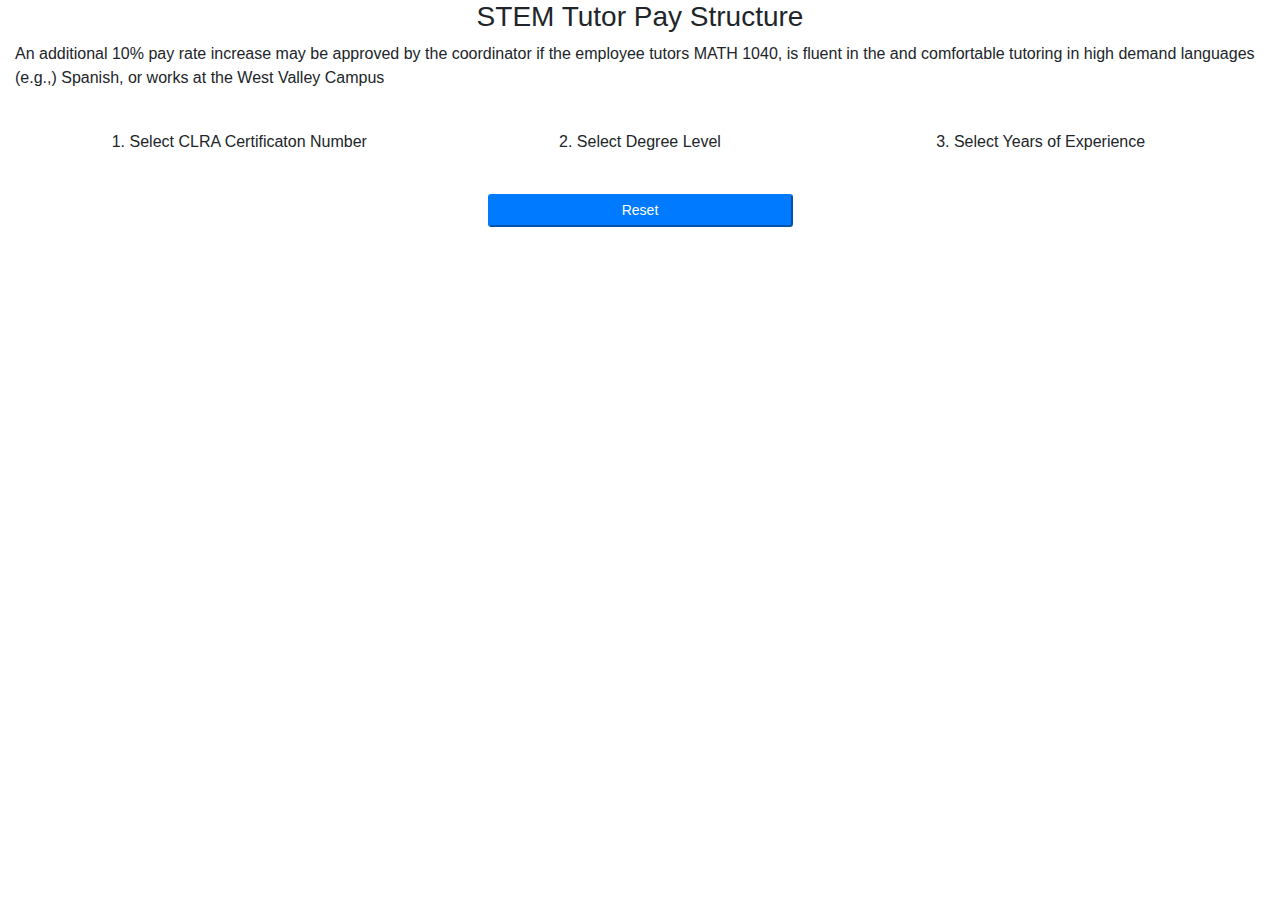
<file: index.html>
<!doctype html>
<html lang="en">

<head>
  <meta charset="utf-8">
  <meta name="viewport" content="width=device-width, initial-scale=1">
  <title>Stem Tutor Pay App</title>
  <!--Top section is calling some libraries for javascript and css -->
  <link rel="stylesheet" href="https://stackpath.bootstrapcdn.com/bootstrap/4.3.1/css/bootstrap.min.css"
    integrity="sha384-ggOyR0iXCbMQv3Xipma34MD+dH/1fQ784/j6cY/iJTQUOhcWr7x9JvoRxT2MZw1T" crossorigin="anonymous">
  <link rel="stylesheet" href="css.css" />
</head>

<body>
  <div class="container-fluid">
    <div class="row text-center">
      <div class="col-12">
        <h3>STEM Tutor Pay Structure</h3>
        <p class="text-left">An additional 10% pay rate increase may be approved by the coordinator if the employee
          tutors MATH 1040, is fluent in the and comfortable tutoring in high demand languages (e.g.,) Spanish, or works
          at the
          West Valley Campus</p>
      </div>
    </div>
    <form id="form">
      <div class="row m-4">
        <div class="col-4 text-center">
          <p>1. Select CLRA Certificaton Number</p>
          <div id="step1" class="btn-group-toggle" data-toggle="buttons"></div>
        </div>
        <div class="col-4 text-center">
          <p>2. Select Degree Level</p>
          <div id="step2" class="btn-group-toggle" data-toggle="buttons"></div>
        </div>
        <div class="col-4 text-center">
          <p>3. Select Years of Experience</p>
          <div id="step3" class="btn-group-toggle" data-toggle="buttons"></div>
        </div>
      </div>
    </form>
    <div class="row text-center">
      <div class="col-sm-6 mx-auto">
        <button value="Refresh Page" class="btn-sm btn-primary" onClick="window.location.reload();">Reset</button>
      </div>
    </div>
    <div class="row text-center" id="label">
      <div class="col-4 px-5 text-center mx-auto label">
        <h3>Minimum Pay</h3><br />
        <p id="min"></p>
      </div>
      <div class="col-4 px-5 text-center mx-auto label">
        <h3>Pay</h3><br />
        <p id="middle"></p>
      </div>
      <div class="col-4 px-5 text-center mx-auto label">
        <h3>Maximum Pay</h3><br />
        <p id="max"></p>
      </div>
    </div>
    <div class="row text-left label" id="cert3">
      <div class="col-8 mx-auto">
        <p>Pay rates indicated are for tutors that have achieved a Level III certification and have been hired as a
          Tutor Certified III in the STEM Learning Cents.</p>
        <p>Becoming a Certified III tutor requires at least one year of tutoring experience, an associate's degree, and
          a separate job application. The position entails supervisory responsibilities in addition to tutoring and may
          require specific hours in the evenings and on weekends.</p>
      </div>
    </div>
  </div>
</body>
<script src="https://code.jquery.com/jquery-3.3.1.slim.min.js"
  integrity="sha384-q8i/X+965DzO0rT7abK41JStQIAqVgRVzpbzo5smXKp4YfRvH+8abtTE1Pi6jizo" crossorigin="anonymous"></script>
<script src="https://cdnjs.cloudflare.com/ajax/libs/popper.js/1.14.7/umd/popper.min.js"
  integrity="sha384-UO2eT0CpHqdSJQ6hJty5KVphtPhzWj9WO1clHTMGa3JDZwrnQq4sF86dIHNDz0W1" crossorigin="anonymous"></script>
<script src="https://stackpath.bootstrapcdn.com/bootstrap/4.3.1/js/bootstrap.min.js"
  integrity="sha384-JjSmVgyd0p3pXB1rRibZUAYoIIy6OrQ6VrjIEaFf/nJGzIxFDsf4x0xIM+B07jRM" crossorigin="anonymous"></script>
<script src="js.js"></script>

</html>
</file>
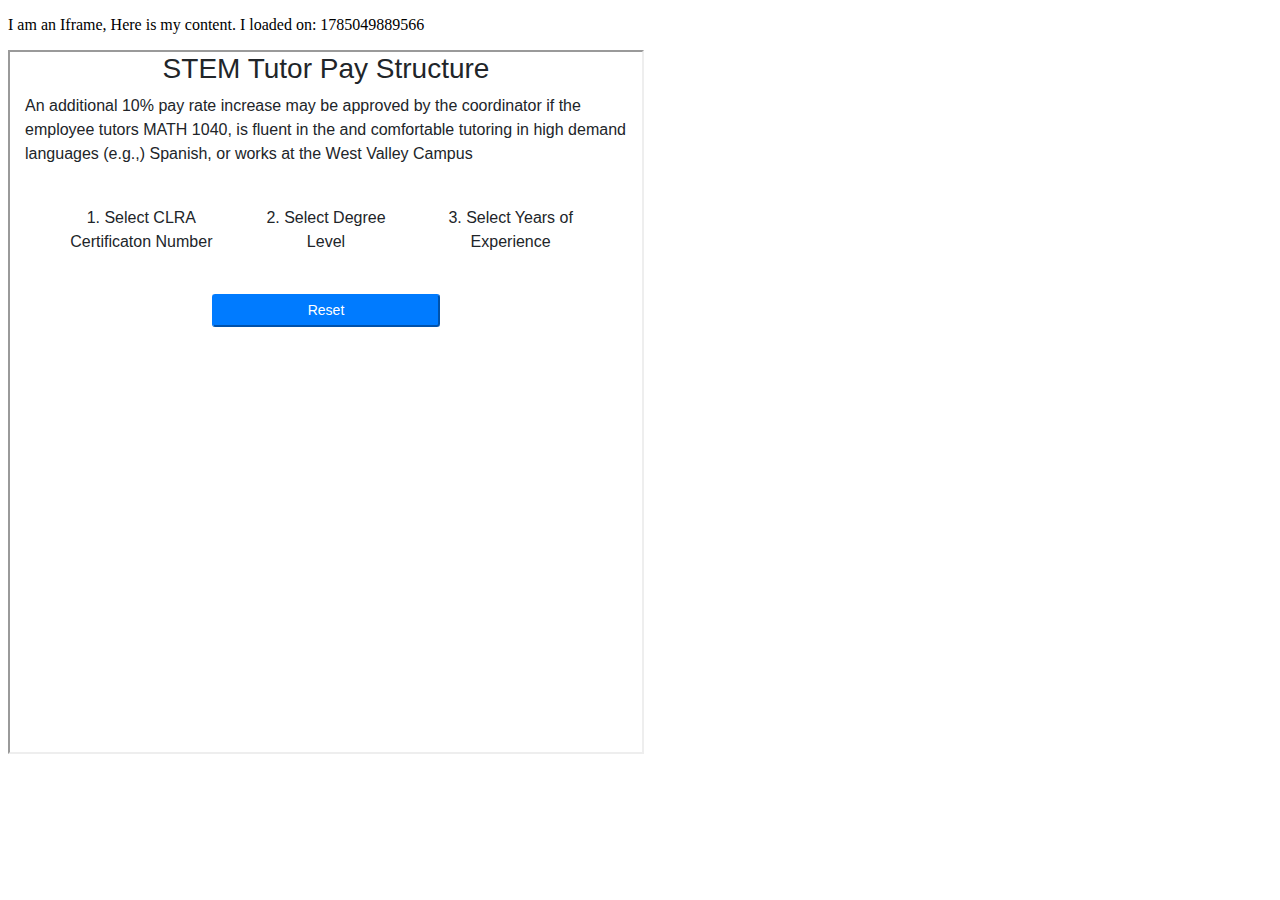
<file: iframe.html>
<!doctype html>

<html lang="en">

<head>
  <meta charset="utf-8">

  <title>STEM</title>
  <meta name="description" content="The HTML5 Herald">
  <meta name="author" content="SitePoint">
</head>

<body>
  <p>I am an Iframe, Here is my content. I loaded on: <span id="demo"></span></p>
  <iframe src="index.html" width="50%" height="700px">
  </iframe>
</body>
<script>
  function myFunction() {
    var timeStampInMs = window.performance && window.performance.now && window.performance.timing && window.performance.timing.navigationStart ? window.performance.now() + window.performance.timing.navigationStart : Date.now();
    document.getElementById("demo").innerHTML = timeStampInMs;
  }
  myFunction();

</script>

</html>
</file>
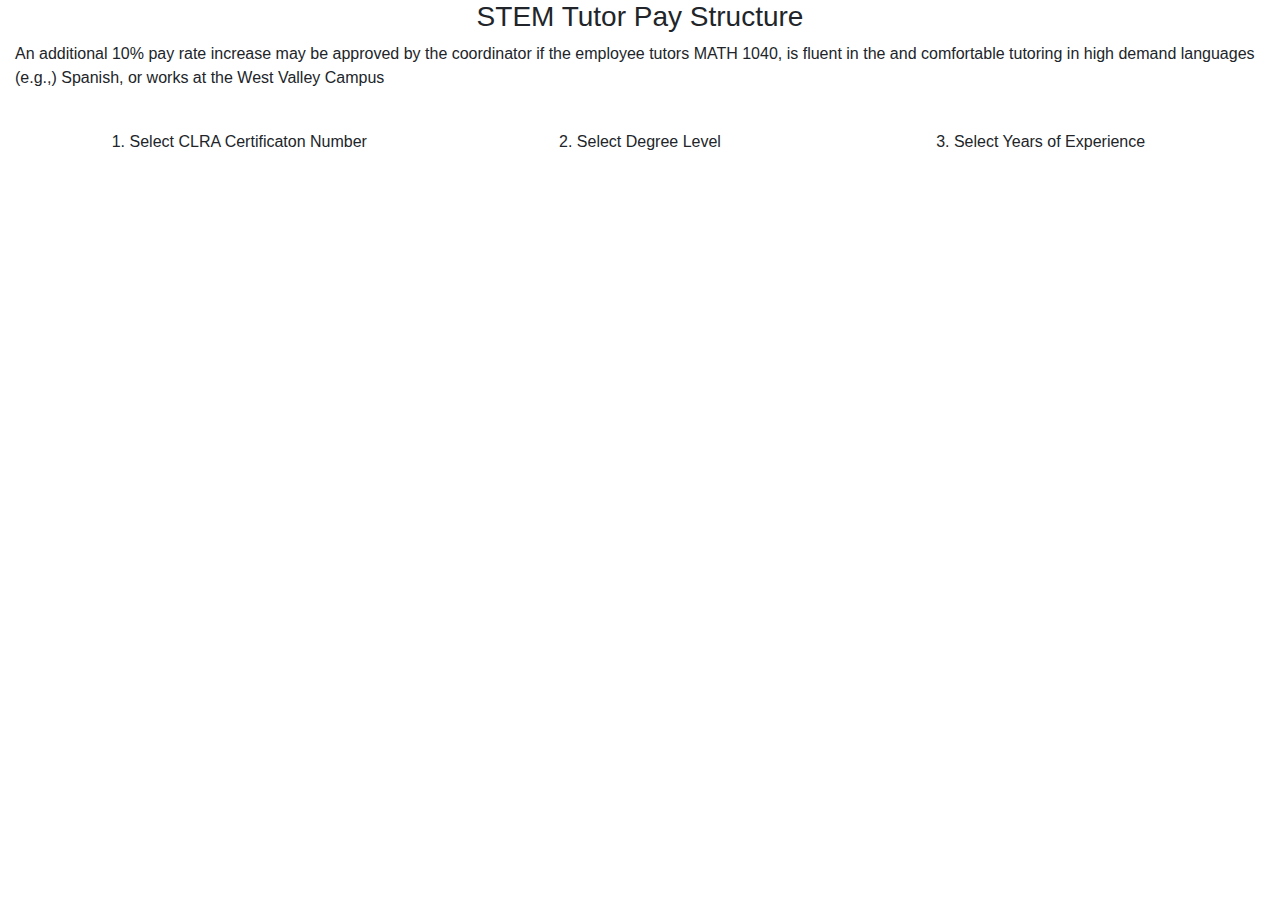
<file: index ii.html>
<!doctype html>

<html lang="en">

<head>
  <meta charset="utf-8">
  <meta name="viewport" content="width=device-width, initial-scale=1">
  <title>Stem Tutor Pay App</title>
  <!--Top section is calling some libraries for javascript and css -->
  <link rel="stylesheet" href="https://stackpath.bootstrapcdn.com/bootstrap/4.3.1/css/bootstrap.min.css"
    integrity="sha384-ggOyR0iXCbMQv3Xipma34MD+dH/1fQ784/j6cY/iJTQUOhcWr7x9JvoRxT2MZw1T" crossorigin="anonymous">
  <link rel="stylesheet" href="css.css" />
</head>

<body>
  <div class="container-fluid">
    <div class="row text-center">
      <div class="col-12">
        <h3>STEM Tutor Pay Structure</h3>
        <p class="text-left">An additional 10% pay rate increase may be approved by the coordinator if the employee
          tutors MATH 1040, is fluent in the and comfortable tutoring in high demand languages (e.g.,) Spanish, or works
          at the
          West Valley Campus</p>
      </div>
    </div>
    <form id="form">
      <div class="row m-4">
        <div class="col-4 text-center">
          <p>1. Select CLRA Certificaton Number</p>
          <div id="step1" class="btn-group-toggle" data-toggle="buttons"></div>
        </div>
        <div class="col-4 text-center">
          <p>2. Select Degree Level</p>
          <div id="step2" class="btn-group-toggle" data-toggle="buttons"></div>
        </div>
        <div class="col-4 text-center">
          <p>3. Select Years of Experience</p>
          <div id="step3" class="btn-group-toggle" data-toggle="buttons"></div>
        </div>
      </div>
    </form>
    <div class="row text-center" id="label">
      <div class="col-4 px-5 text-center mx-auto label">
        <h3>Minimum Pay</h3><br />
        <p id="min"></p>
      </div>
      <div class="col-4 px-5 text-center mx-auto label">
        <h3>Pay</h3><br />
        <p id="middle"></p>
      </div>
      <div class="col-4 px-5 text-center mx-auto label">
        <h3>Maximum Pay</h3><br />
        <p id="max"></p>
      </div>
    </div>
    <div class="row text-left label" id="cert3">
      <div class="col-8 mx-auto">
        <p>Pay rates indicated are for tutors that have achieved a Level III certification and have been hired as a
          Tutor Certified III in the STEM Learning Cents.</p>
        <p>Becoming a Certified III tutor requires at least one year of tutoring experience, an associate's degree, and
          a separate job application. The position entails supervisory responsibilities in addition to tutoring and may
          require specific hours in the evenings and on weekends.</p>
      </div>
    </div>
  </div>
</body>
<script src="https://code.jquery.com/jquery-3.3.1.slim.min.js"
  integrity="sha384-q8i/X+965DzO0rT7abK41JStQIAqVgRVzpbzo5smXKp4YfRvH+8abtTE1Pi6jizo" crossorigin="anonymous"></script>
<script src="https://cdnjs.cloudflare.com/ajax/libs/popper.js/1.14.7/umd/popper.min.js"
  integrity="sha384-UO2eT0CpHqdSJQ6hJty5KVphtPhzWj9WO1clHTMGa3JDZwrnQq4sF86dIHNDz0W1" crossorigin="anonymous"></script>
<script src="https://stackpath.bootstrapcdn.com/bootstrap/4.3.1/js/bootstrap.min.js"
  integrity="sha384-JjSmVgyd0p3pXB1rRibZUAYoIIy6OrQ6VrjIEaFf/nJGzIxFDsf4x0xIM+B07jRM" crossorigin="anonymous"></script>
<script src="js.js"></script>

</html>
</file>
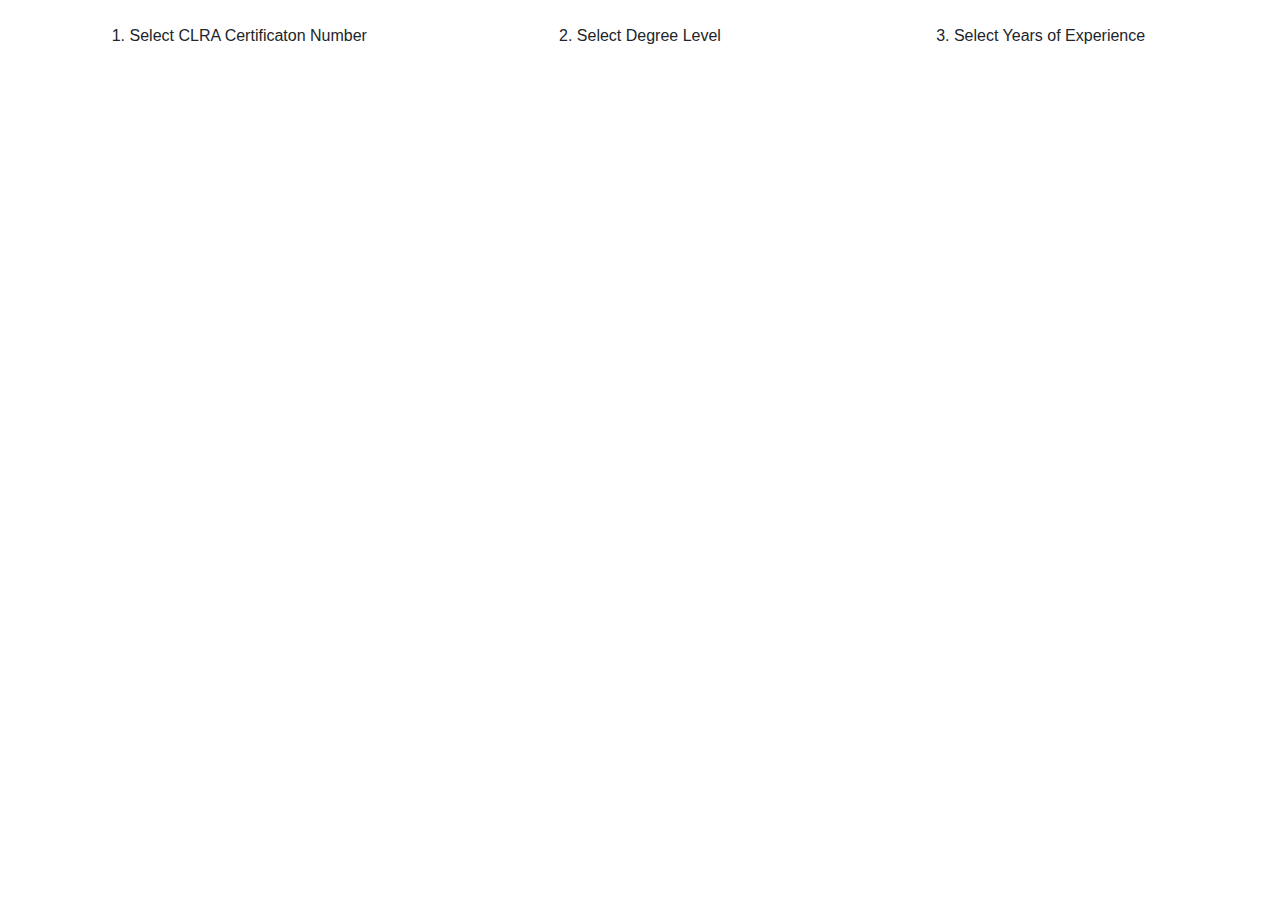
<file: index.bk.html>
<!doctype html>

<html lang="en">

<head>
  <meta charset="utf-8">
  <meta name="viewport" content="width=device-width, initial-scale=1">
  <title>Stem Tutor Pay App</title>
  <!--Top section is calling some libraries for javascript and css -->
  <link rel="stylesheet" href="https://stackpath.bootstrapcdn.com/bootstrap/4.3.1/css/bootstrap.min.css"
    integrity="sha384-ggOyR0iXCbMQv3Xipma34MD+dH/1fQ784/j6cY/iJTQUOhcWr7x9JvoRxT2MZw1T" crossorigin="anonymous">
  <script src="https://code.jquery.com/jquery-3.3.1.slim.min.js"
    integrity="sha384-q8i/X+965DzO0rT7abK41JStQIAqVgRVzpbzo5smXKp4YfRvH+8abtTE1Pi6jizo"
    crossorigin="anonymous"></script>
  <script src="https://cdnjs.cloudflare.com/ajax/libs/popper.js/1.14.7/umd/popper.min.js"
    integrity="sha384-UO2eT0CpHqdSJQ6hJty5KVphtPhzWj9WO1clHTMGa3JDZwrnQq4sF86dIHNDz0W1"
    crossorigin="anonymous"></script>
  <script src="https://stackpath.bootstrapcdn.com/bootstrap/4.3.1/js/bootstrap.min.js"
    integrity="sha384-JjSmVgyd0p3pXB1rRibZUAYoIIy6OrQ6VrjIEaFf/nJGzIxFDsf4x0xIM+B07jRM"
    crossorigin="anonymous"></script>
  <script src="https://ajax.googleapis.com/ajax/libs/jquery/3.4.1/jquery.min.js"></script>
</head>

<body>
  <!--This is just some style of the buttons -->
  <style>
    .btn-sm {
      width: 50%
    }

    .label {
      display: none;
    }
  </style>
  <script>
    //Function to JSONize csv
    function csvJSON(csv) {
      var lines = csv.split("\r\n");
      var result = [];
      var headers = lines[0].split(",");
      for (var i = 1; i < lines.length; i++) {
        var obj = {};
        var currentline = lines[i].split(",");
        for (var j = 0; j < headers.length; j++) {
          obj[headers[j]] = currentline[j];
        }
        result.push(obj);
      }
      return JSON.stringify(result);
    }
    function WriteButtons(data) {
      var step = "step1";
      var element = document.getElementById(step);
      let className = '';
      for (var i = 0; i < data.length; i++) {
        if (i >= 4) {
          step = "step2";
          element = document.getElementById(step);
          className = 'label';
        }
        if (i >= 7) {
          step = "step3";
          element = document.getElementById(step);
          className = 'label';
        }
        element.innerHTML += '<label class="btn btn-secondary btn-sm m-2 ' + className + '" id="' + data[i].Value + '">'
          + '<input type="radio" id="' + data[i].Value + '" name="' + step + '" class="btn btn-secondary" onchange="fetchPayRate()">' + data[i].Value
          + '</label><br />';
      }
    }
    function ClearInnerHTML(id) {
      document.getElementById(id).innerHTML = '';
    }
    //Fist write the frame of the document. Notice the he IDs of each div and the form. 
    document.write('<div class="container-fluid"><form id="form"><div class="row m-4">' +
      '<div class="col-4 text-center">' +
      '<p>1. Select CLRA Certificaton Number</p>' +
      '<div id="step1" class="btn-group-toggle" data-toggle="buttons"></div>' +
      '</div>' +
      '<div class="col-4 text-center">' +
      '<p>2. Select Degree Level</p>' +
      '<div id="step2" class="btn-group-toggle" data-toggle="buttons"></div>' +
      '</div>' +
      '<div class="col-4 text-center">' +
      '<p>3. Select Years of Experience</p>' +
      '<div id="step3" class="btn-group-toggle" data-toggle="buttons"></div>' +
      '</div>' +
      '</div></form>' +
      '<div class="row text-center" id="label">' +
      '<div class="col-4 px-5 text-center mx-auto label"><h3>Minimum Pay</h3><br /><p id="min"></p></div>' +
      '<div class="col-4 px-5 text-center mx-auto label"><h3>Pay</h3><br /><p id="middle"></p></div>' +
      '<div class="col-4 px-5 text-center mx-auto label"><h3>Maximum Pay</h3><br /><p id="max"></p></div>' +
      '</div>' +
      '</div>'
    );
    //Declare urls that will be used. 
    var gsheet = "https://docs.google.com/spreadsheets/d/e/2PACX-1vQwlUFekIfqsyJoZHBo-uRMkWK7AR1L5iq59UrRslAN9ExoYhcZJH36pn2aCMYtJd-YwuhtnEXhIPfT/pub?";
    var catsSheet = 'gid=594044715&single=true&output=csv'; //Sheet with categories for buttons
    var paySheet = 'gid=1471362448&single=true&output=csv'; //Sheet with pay combinations
    let sortedSheet = 'gid=91226759&single=true&output=csv';//Sheet with sorters
    //First for step 1, fetch to get the buttons names and render them with the for loop
    fetch(gsheet + catsSheet).then(function (response) {
      return response.text();
    }).then(function (data) {
      var data = JSON.parse(csvJSON(data));
      WriteButtons(data);
    });
    //Create a function that will be called onChange. Notice the on change property on each input type above. 
    function fetchPayRate() {
      let x = document.getElementById('form');
      let radOn = new Array;
      for (let i = 0; i < x.length; i++) {
        if (x.elements[i].checked === true) {
          //radOn.push(x.elements[i].id);
          let stepGroup = x.elements[i].name;
          radOn[stepGroup] = x.elements[i].id;
        }
      }
      //declare paramets that will be used in fetch... Notice that this is ternary conditional declaration
      let crla = radOn["step1"] === undefined ? 1 : radOn["step1"];
      let degree = radOn["step2"] === undefined ? 1 : radOn["step2"];
      let years = radOn["step3"] === undefined ? 1 : radOn["step3"];
      //Construct URL and then fecth.. The fetch will write to spans with the min and max ids. 
      //let payUrl = "https://apex.oracle.com/pls/apex/leonelrest/stempay/raterange/" + crla + "/" + degree + "/" + years;
      fetch(gsheet + paySheet).then(function (response) {
        return response.text();
      }).then(function (data) {
        var payData = JSON.parse(csvJSON(data));
        console.log(crla, degree, years);
        payData = payData.filter(val => { return val.Crla === crla });
        if (degree !== 1) {
          payData = payData.filter(val => { return val.Degree === degree });
        }
        if (years !== 1) {
          payData = payData.filter(val => { return val.Years === years });
        }
        //console.log(payData);
        let max = payData.length - 1;
        let amnts = new Array();
        for (var z = 0; z < payData.length; z++) {
          amnts.push(parseFloat(payData[z]["PayRate"]));
        }
        let maxPay = Math.max.apply(null, amnts);
        let minPay = Math.min.apply(null, amnts);
        if (payData[0]["PayRate"] === payData[max]["PayRate"]) {
          document.getElementById("middle").innerHTML = '$' + payData[0]["PayRate"];
          document.getElementById("label").childNodes[1].classList.remove("label");
          document.getElementById("label").childNodes[0].classList.add("label");
          document.getElementById("label").childNodes[2].classList.add("label");
        } else {
          document.getElementById("min").innerHTML = '$' + minPay;
          document.getElementById("max").innerHTML = '$' + maxPay;
          document.getElementById("label").childNodes[0].classList.remove("label");
          document.getElementById("label").childNodes[2].classList.remove("label");
          document.getElementById("label").childNodes[1].classList.add("label");
        }
        //Cascase Hide Categories
        //Cascase Hide Categories
        let tarDoc = document.getElementById("step3").children;
        let tarDocTwo = document.getElementById("step2").children;
        switch (crla) {
          case "None":
          case "II":
            //console.log(tarDoc);
            for (var e = 0; e < tarDoc.length; e += 2) {
              var elementName = tarDoc[e].id;
              //console.log(tarDoc[e]);
              if (elementName !== 'Y ≥ 0') {
                tarDoc[e].classList.add("label");
              } else tarDoc[e].classList.remove("label");
            }
            //Reset Elements
            for (var i = 0; i < tarDocTwo.length; i += 2) {
              var elementName = tarDocTwo[i].id;
              tarDocTwo[i].classList.remove("label");
            }
            break;
          case "I":
            //console.log(tarDoc);
            for (var e = 0; e < tarDoc.length; e += 2) {
              var elementName = tarDoc[e].id;
              //console.log(tarDoc[e]);
              if (elementName === 'Y ≥ 2' || elementName === 'Y ≥ 0') {
                tarDoc[e].classList.add("label");
              } else tarDoc[e].classList.remove("label");
            }
            //Reset Elements
            for (var i = 0; i < tarDocTwo.length; i += 2) {
              var elementName = tarDocTwo[i].id;
              tarDocTwo[i].classList.remove("label");
            }
            break;
          case "III":
            //console.log(tarDoc);
            for (var e = 0; e < tarDoc.length; e += 2) {
              var elementName = tarDoc[e].id;
              //console.log(tarDoc[e]);
              if (elementName === '4 ≥ Y < 6' || elementName === 'Y ≥ 0') {
                tarDoc[e].classList.add("label");
              } else tarDoc[e].classList.remove("label");
            }
            for (var i = 0; i < tarDocTwo.length; i += 2) {
              var elementName = tarDocTwo[i].id;
              //console.log(tarDoc[e]);
              if (elementName === 'In Progress') {
                tarDocTwo[i].classList.add("label");
              } else {
                tarDocTwo[i].classList.remove("label");
              }
            }
            break;
        }
      })
    }
  </script>
</body>

</html>
</file>
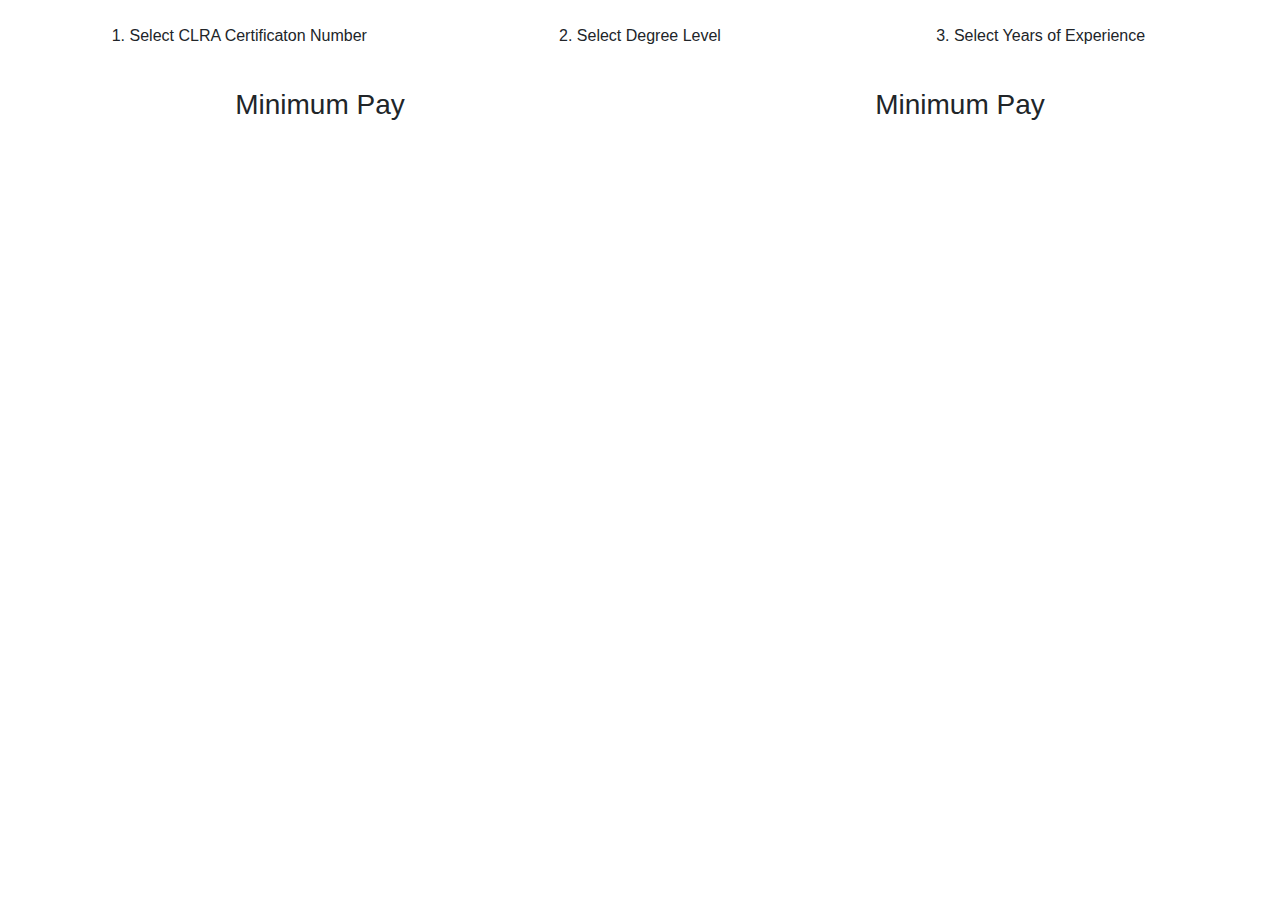
<file: STEM Tutor Pay.html>
<!doctype html>

<html lang="en">
<head>
  <meta charset="utf-8">
  <meta name="viewport" content="width=device-width, initial-scale=1">
  <title>Stem Tutor Pay App</title>
  <!--Top section is calling some libraries for javascript and css -->
  <link rel="stylesheet" href="https://stackpath.bootstrapcdn.com/bootstrap/4.3.1/css/bootstrap.min.css"
    integrity="sha384-ggOyR0iXCbMQv3Xipma34MD+dH/1fQ784/j6cY/iJTQUOhcWr7x9JvoRxT2MZw1T" crossorigin="anonymous">
  <script src="https://code.jquery.com/jquery-3.3.1.slim.min.js"
    integrity="sha384-q8i/X+965DzO0rT7abK41JStQIAqVgRVzpbzo5smXKp4YfRvH+8abtTE1Pi6jizo" crossorigin="anonymous"></script>
  <script src="https://cdnjs.cloudflare.com/ajax/libs/popper.js/1.14.7/umd/popper.min.js"
    integrity="sha384-UO2eT0CpHqdSJQ6hJty5KVphtPhzWj9WO1clHTMGa3JDZwrnQq4sF86dIHNDz0W1" crossorigin="anonymous"></script>
  <script src="https://stackpath.bootstrapcdn.com/bootstrap/4.3.1/js/bootstrap.min.js"
    integrity="sha384-JjSmVgyd0p3pXB1rRibZUAYoIIy6OrQ6VrjIEaFf/nJGzIxFDsf4x0xIM+B07jRM" crossorigin="anonymous"></script>
  <script src="https://ajax.googleapis.com/ajax/libs/jquery/3.4.1/jquery.min.js"></script>
</head>
<body>
<!--This is just some style of the buttons -->
<style>
  .btn-sm {
    width: 50%
  }
</style>
<script>
  //Fist write the frame of the document. Notice the he IDs of each div and the form. 
  document.write('<div class="container-fluid"><form id="form"><div class="row m-4">' +
    '<div class="col-4 text-center">' +
    '<p>1. Select CLRA Certificaton Number</p>' +
    '<div id="step1" class="btn-group-toggle" data-toggle="buttons"></div>' +
    '</div>' +
    '<div class="col-4 text-center">' +
    '<p>2. Select Degree Level</p>' +
    '<div id="step2" class="btn-group-toggle" data-toggle="buttons"></div>' +
    '</div>' +
    '<div class="col-4 text-center">' +
    '<p>3. Select Years of Experience</p>' +
    '<div id="step3" class="btn-group-toggle" data-toggle="buttons"></div>' +
    '</div>' +
    '</div></form>' +
    '<div class="row">' +
    '<div class="col-6 px-5 text-center"><h3>Minimum Pay</h3><br /><p id="min"></p></div>' +
    '<div class="col-6 px-5 text-center"><h3>Minimum Pay</h3><br /><p id="max"></p></div>' +
    '</div></div>'
  );
  //Declare urls that will be used. 
  var dataURL = "https://apex.oracle.com/pls/apex/leonelrest/stempay/all";
  var colsURL = "https://apex.oracle.com/pls/apex/leonelrest/stempay/d/";
  //First for step 1, fetch to get the buttons names and render them with the for loop
  fetch(colsURL + 1).then(function (response) {
    return response.json();
  }).then(function (j) {
    var data = j.items
    var element = document.getElementById('step1');
    const distVal = [...new Set(data.map(x => x.discol))];
    for (var i = 0; i < distVal.length; i++) {
      element.innerHTML += '<label class="btn btn-secondary btn-sm m-2">'
        + '<input type="radio" id="' + distVal[i] + '" name="step1" class="btn btn-secondary" onchange="fetchPayRate()">' + distVal[i]
        + '</label><br />';
    }
  });
  //Fetch Step 2
  fetch(colsURL + 2).then(function (response) {
    return response.json();
  }).then(function (j) {
    var data = j.items
    var element = document.getElementById('step2');
    const distVal = [...new Set(data.map(x => x.discol))];
    for (var i = 0; i < distVal.length; i++) {
      element.innerHTML += '<label class="btn btn-secondary btn-sm m-2">'
        + '<input type="radio" id="' + distVal[i] + '" name="step2" class="btn btn-secondary" onchange="fetchPayRate()">' + distVal[i]
        + '</label><br />';
    }
  });
  //Fetch step 3
  fetch(colsURL + 3).then(function (response) {
    return response.json();
  }).then(function (j) {
    var data = j.items
    var element = document.getElementById('step3');
    const distVal = [...new Set(data.map(x => x.discol))];
    for (var i = 0; i < distVal.length; i++) {
      element.innerHTML += '<label class="btn btn-secondary btn-sm m-2">'
        + '<input type="radio" id="' + distVal[i] + '" name="step3" class="btn btn-secondary" onchange="fetchPayRate()">' + distVal[i]
        + '</label><br />';
    }
  });
  //Create a function that will be called onChange. Notice the on change property on each input type above. 
  function fetchPayRate() {
    let x = document.getElementById('form');
    let radOn = new Array;
    for (let i = 0; i < x.length; i++) {
      if (x.elements[i].checked === true) {
        radOn.push(x.elements[i].id);
      }
    }
    //declare paramets that will be used in fetch... Notice that this is ternary conditional declaration
    let crla = radOn[0] === undefined ? 1 : radOn[0];
    let degree = radOn[1] === undefined ? 1 : radOn[1];
    let years = radOn[2] === undefined ? 1 : radOn[2];
    //Construct URL and then fecth.. The fetch will write to spans with the min and max ids. 
    let payUrl = "https://apex.oracle.com/pls/apex/leonelrest/stempay/raterange/" + crla + "/" + degree + "/" + years;
    fetch(payUrl).then(function (response) {
      return response.json();
    }).then(function (payRate) {
      let minMax = payRate.items;
      //console.log(radOn);
      //console.log(crla, degree, years);
      document.getElementById("min").innerHTML = minMax[0].min;
      document.getElementById("max").innerHTML = minMax[0].max;
    })
  }
</script>
</body>
</html>
</file>
<file: css.css>
.btn-sm {
  width: 50%
}
@media (max-width: 800px) {
  .btn-sm {
    width: 80%;
  }
}
.label {
  display: none;
}
</file>
